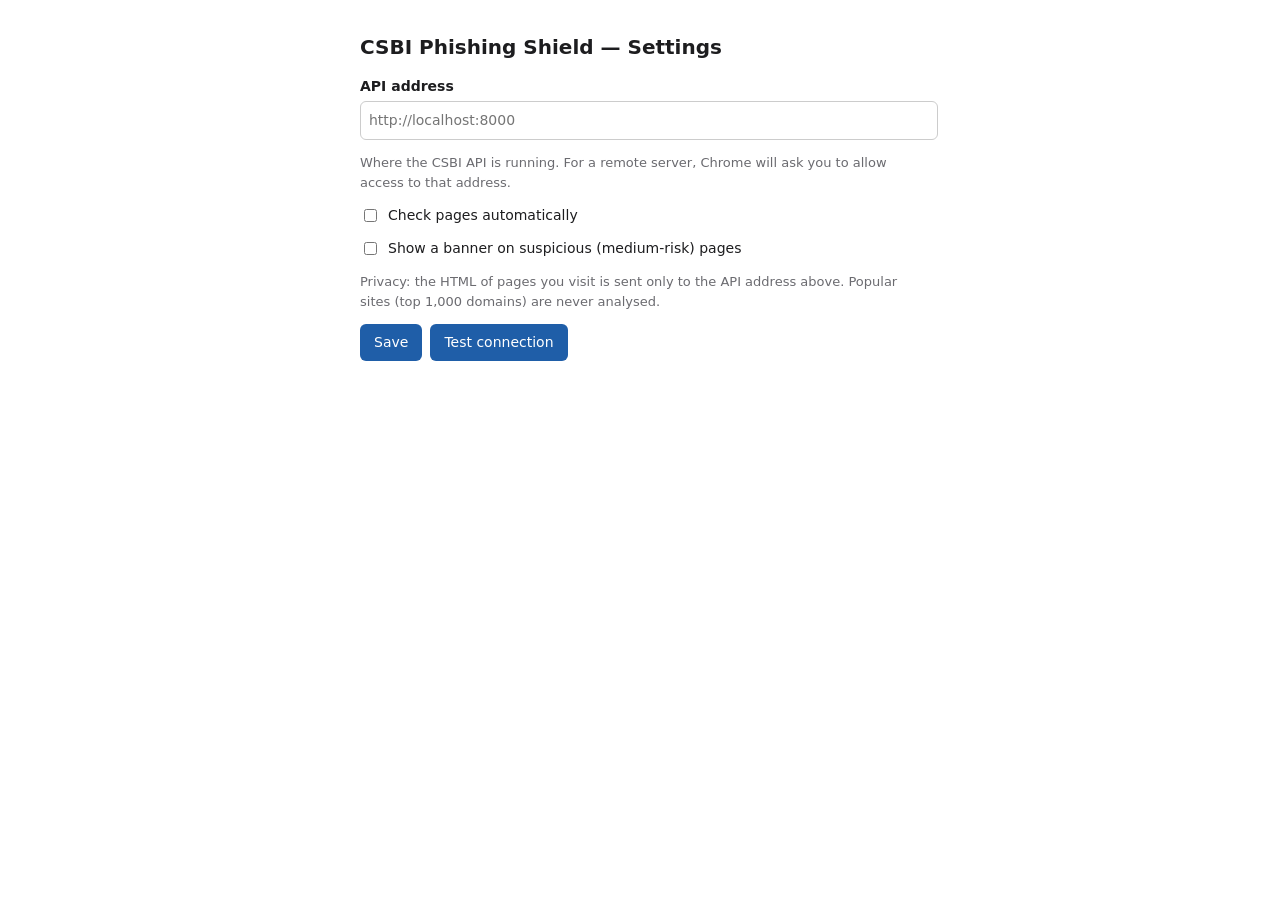
<file: extension/options.html>
<!doctype html>
<html lang="en">
<head>
<meta charset="utf-8">
<title>CSBI Phishing Shield — Settings</title>
<style>
  body { font: 14px/1.5 system-ui, -apple-system, "Segoe UI", Roboto, sans-serif; max-width: 560px; margin: 32px auto; padding: 0 16px; color: #1d1d1f; }
  h1 { font-size: 20px; }
  label { display: block; margin: 14px 0 4px; font-weight: 600; }
  input[type=text] { width: 100%; padding: 8px; font: inherit; border: 1px solid #ccc; border-radius: 6px; }
  .row { display: flex; gap: 8px; align-items: center; margin-top: 12px; }
  button { font: inherit; padding: 8px 14px; border-radius: 6px; border: 0; background: #1F5EA8; color: #fff; cursor: pointer; }
  .muted { color: #6b6b70; font-size: 13px; }
  #status { margin-left: 8px; }
</style>
</head>
<body>
  <h1>CSBI Phishing Shield — Settings</h1>
  <label for="apiBase">API address</label>
  <input id="apiBase" type="text" placeholder="http://localhost:8000">
  <p class="muted">Where the CSBI API is running. For a remote server, Chrome will ask you to allow access to that address.</p>
  <div class="row"><input id="enabled" type="checkbox"><span>Check pages automatically</span></div>
  <div class="row"><input id="warnMedium" type="checkbox"><span>Show a banner on suspicious (medium-risk) pages</span></div>
  <p class="muted">Privacy: the HTML of pages you visit is sent only to the API address above. Popular sites (top 1,000 domains) are never analysed.</p>
  <div class="row"><button id="save" type="button">Save</button><button id="test" type="button">Test connection</button><span id="status" class="muted"></span></div>
  <script src="options.js"></script>
</body>
</html>
</file>
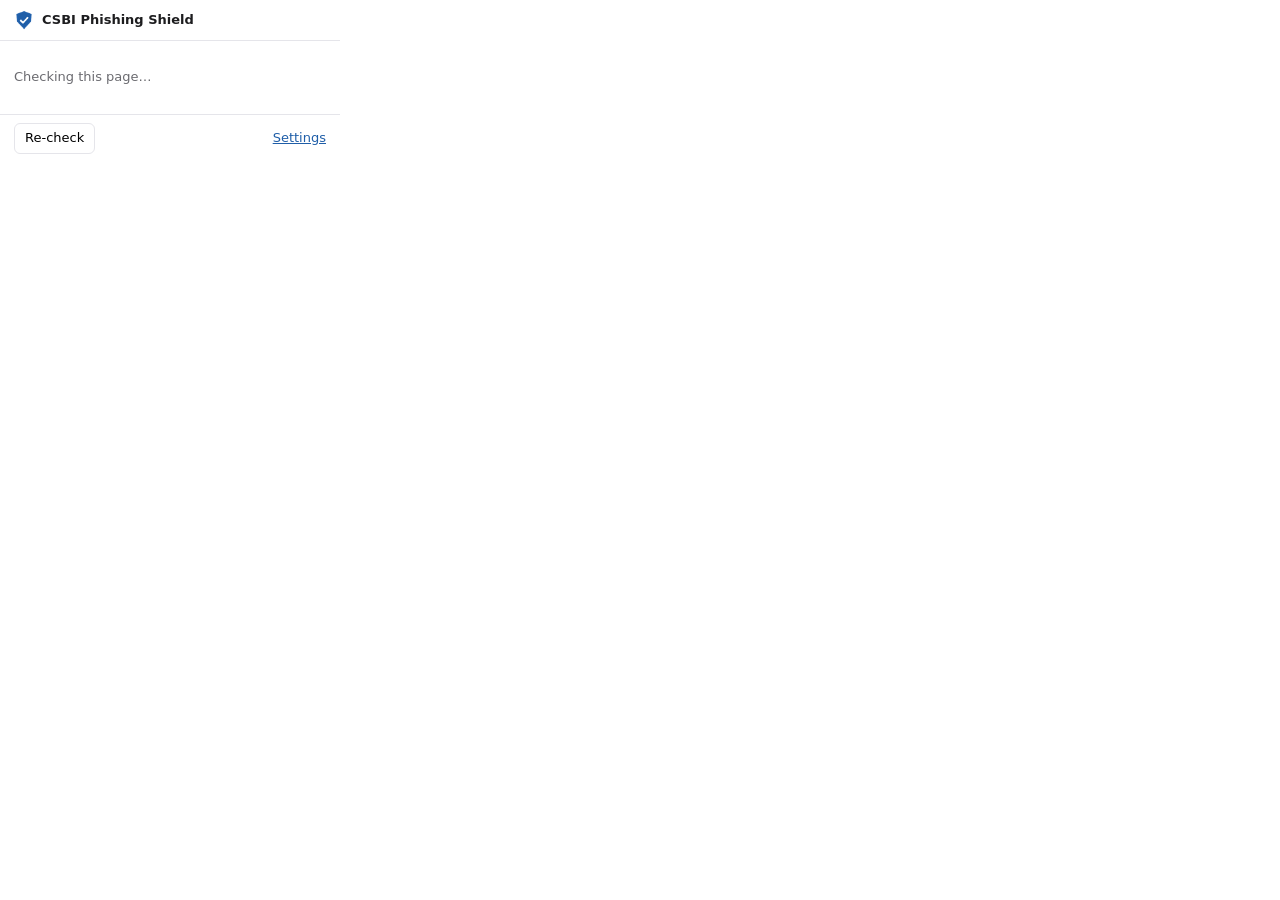
<file: extension/popup.html>
<!doctype html>
<html lang="en">
<head>
<meta charset="utf-8">
<title>CSBI Phishing Shield</title>
<link rel="stylesheet" href="popup.css">
</head>
<body>
  <header>
    <img src="icons/icon32.png" alt="" width="20" height="20">
    <span class="brand">CSBI Phishing Shield</span>
  </header>
  <main id="root">
    <p class="muted">Checking this page…</p>
  </main>
  <footer>
    <button id="rescan" type="button">Re-check</button>
    <a href="options.html" target="_blank">Settings</a>
  </footer>
  <script src="popup.js"></script>
</body>
</html>
</file>
<file: extension/popup.css>
:root {
  --ink: #1d1d1f; --muted: #6b6b70; --line: #e5e5ea; --bg: #ffffff;
  --high: #C62828; --med: #E08A00; --low: #2E7D32; --accent: #1F5EA8;
  --earned: #1F5EA8; --borrowed: #9FB8D8;
}
* { box-sizing: border-box; }
body { margin: 0; width: 340px; font: 13px/1.45 system-ui, -apple-system, "Segoe UI", Roboto, sans-serif; color: var(--ink); background: var(--bg); }
header { display: flex; align-items: center; gap: 8px; padding: 10px 14px; border-bottom: 1px solid var(--line); }
.brand { font-weight: 650; }
main { padding: 14px; }
footer { display: flex; justify-content: space-between; align-items: center; padding: 8px 14px 12px; border-top: 1px solid var(--line); }
footer a { color: var(--accent); }
button { font: inherit; border: 1px solid var(--line); background: #fff; border-radius: 6px; padding: 5px 10px; cursor: pointer; }
.muted { color: var(--muted); }
.verdict { display: flex; align-items: baseline; justify-content: space-between; gap: 10px; }
.level { font-size: 20px; font-weight: 700; }
.level.HIGH { color: var(--high); } .level.MEDIUM { color: var(--med); } .level.LOW { color: var(--low); }
.prob { font-variant-numeric: tabular-nums; color: var(--muted); }
.host { font-family: ui-monospace, Consolas, monospace; font-size: 12px; color: var(--muted); word-break: break-all; margin: 2px 0 10px; }
h2 { font-size: 11px; text-transform: uppercase; letter-spacing: .06em; color: var(--muted); margin: 14px 0 6px; font-weight: 600; }
ul { margin: 0; padding-left: 18px; } li { margin: 3px 0; }
.bars { display: grid; grid-template-columns: 74px 1fr 34px; gap: 6px 8px; align-items: center; }
.track { height: 8px; background: #f0f0f3; border-radius: 4px; overflow: hidden; position: relative; }
.fill { height: 100%; border-radius: 4px; }
.num { font-variant-numeric: tabular-nums; text-align: right; color: var(--muted); }
.note { background: #F2F6FB; border-left: 3px solid var(--accent); padding: 7px 9px; margin-top: 8px; }
.campaign { background: #FDECEA; border-left: 3px solid var(--high); padding: 7px 9px; margin-top: 8px; }
.err { color: var(--high); }
</file>
